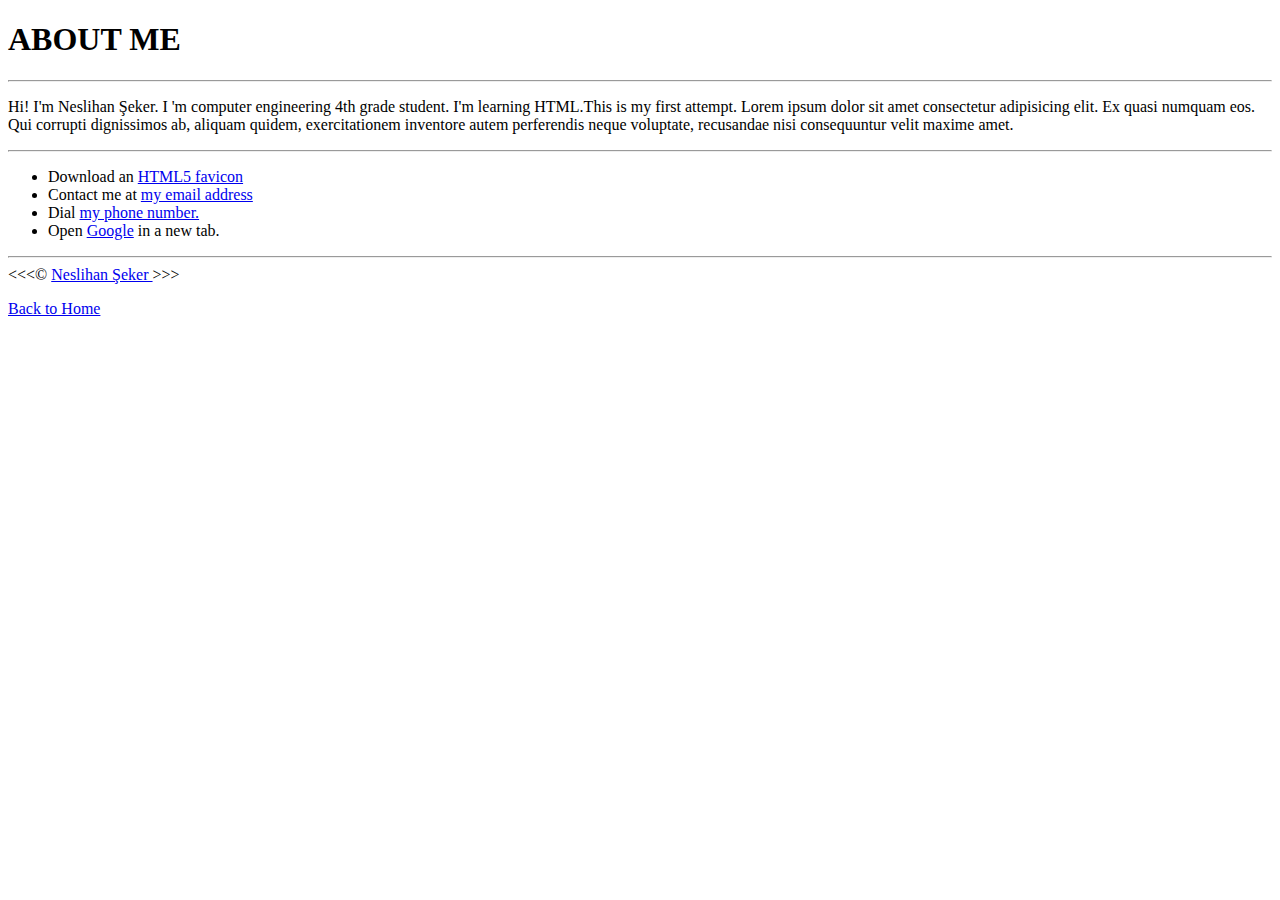
<file: about.html>
<!DOCTYPE html>
<html lang="en">
  <head>
    <meta charset="UTF-8" />
    <meta name="author" content="Neslihan Şeker" />
    <meta
      name="description"
      content="Hi, I'm Neslihan Seker. This page is about me."
    />
    <title>About Me</title>
  </head>

  <body>
    <h1>ABOUT ME</h1>
    <hr />
    <p>
      Hi! I'm Neslihan Şeker. I 'm computer engineering 4th grade student. I'm
      learning HTML.This is my first attempt. Lorem ipsum dolor sit amet
      consectetur adipisicing elit. Ex quasi numquam eos. Qui corrupti
      dignissimos ab, aliquam quidem, exercitationem inventore autem perferendis
      neque voluptate, recusandae nisi consequuntur velit maxime amet.
    </p>
    <hr />
    <ul>
      <li>
        Download an
        <a href="indir.png" download>HTML5 favicon</a>
      </li>
      <li>
        Contact me at
        <a href="mailto:random@email.com"> my email address</a>
      </li>
      <li>
        Dial
        <a href="tel:+123456789701">my phone number.</a>
      </li>
      <li>
        Open <a href="https://www.google.com/" target="_blank">Google</a> in a
        new tab.
      </li>
    </ul>
    <hr />
    &lt;&lt;&lt;&copy; <a href="about.html">Neslihan Şeker </a> &gt;&gt;&gt;
    <p>
      <a href="/">Back to Home</a>
    </p>
  </body>
</html>
</file>
